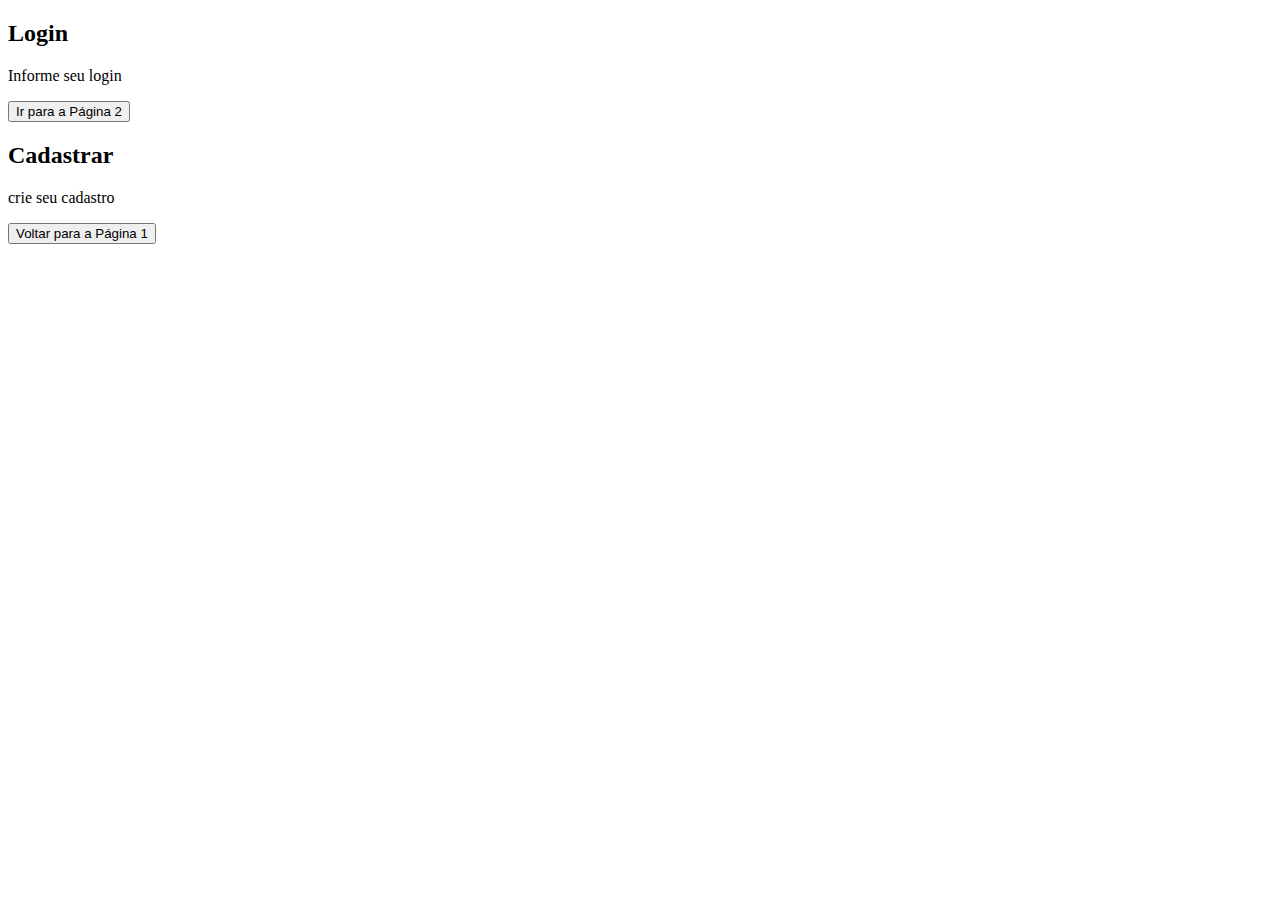
<file: avaliacao/estrutura/paginas/Cadastro/cadastro.html>
<!DOCTYPE html>
<html lang="pt-br">
<head>
  <meta charset="UTF-8">
  <meta name="viewport" content="width=device-width, initial-scale=1.0">
  
</head>
<body>

  <div class="container">
    <div id="page1" class="page active">
      <h2>Login</h2>
      <p>Informe seu login</p>
      <button onclick="showPage('page2')">Ir para a Página 2</button>
    </div>

    <div id="page2" class="page">
      <h2>Cadastrar</h2>
      <p>crie seu cadastro</p>
      <button onclick="showPage('page1')">Voltar para a Página 1</button>
    </div>
  </div>

  <script>
    function showPage(pageId) {
      // Esconder todas as páginas
      var pages = document.querySelectorAll('.page');
      for (var i = 0; i < pages.length; i++) {
        pages[i].classList.remove('active');
      }

      // Exibir a página desejada
      document.getElementById(pageId).classList.add('active');
    }
  </script>

</body>
</html>
</file>
